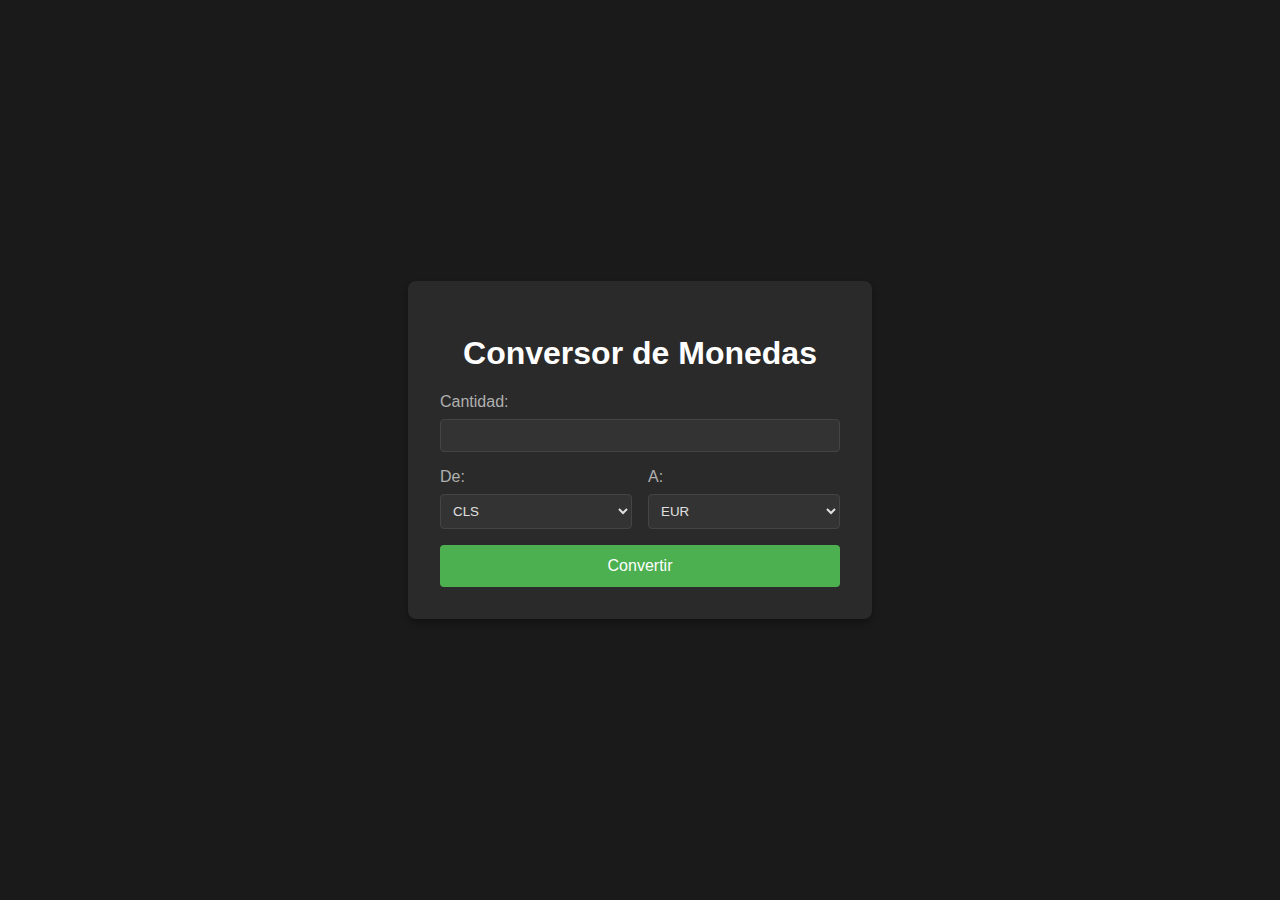
<file: assets/index.html>
<!DOCTYPE html>
<html lang="es">
  <head>
    <meta charset="UTF-8" />
    <meta name="viewport" content="width=device-width, initial-scale=1.0" />
    <title>Conversor de Monedas</title>
    <link rel="stylesheet" href="./css/style.css" />
  </head>
  <body>
    <div class="converter">
      <h1>Conversor de Monedas</h1>
      <form id="currency-form">
        <div class="input-group">
          <label for="amount">Cantidad:</label>
          <input
            type="number"
            id="amount"
            name="amount"
            required
            min="0"
            step="0.01"
          />
        </div>
        <div class="currency-selects">
          <div class="input-group">
            <label for="from-currency">De:</label>
            <select id="from-currency" name="from-currency" required>
              <option value="CLS">CLS</option>
            </select>
          </div>
          <div class="input-group">
            <label for="to-currency">A:</label>
            <select id="to-currency" name="to-currency" required>
              <option value="EUR">EUR</option>
              <option value="USD">USD</option>
            </select>
          </div>
        </div>
        <button type="submit">Convertir</button>
      </form>
      <div id="result"></div>
    </div>
    <script>
      document
        .getElementById("currency-form")
        .addEventListener("submit", function (e) {
          e.preventDefault();
          const amount = document.getElementById("amount").value;
          const fromCurrency = document.getElementById("from-currency").value;
          const toCurrency = document.getElementById("to-currency").value;
          // Aquí iría la lógica real de conversión, posiblemente utilizando una API
          // Por ahora, usaremos una conversión ficticia
          const convertedAmount = (amount * 0.85).toFixed(2);
          document.getElementById(
            "result"
          ).textContent = `${amount} ${fromCurrency} = ${convertedAmount} ${toCurrency}`;
        });
    </script>
  </body>
</html>
</file>
<file: assets/css/style.css>
body {
  font-family: Arial, sans-serif;
  display: flex;
  justify-content: center;
  align-items: center;
  height: 100vh;
  margin: 0;
  background-color: #1a1a1a;
  color: #e0e0e0;
}

.converter {
  background-color: #2a2a2a;
  padding: 2rem;
  border-radius: 8px;
  box-shadow: 0 4px 6px rgba(0, 0, 0, 0.3);
  width: 100%;
  max-width: 400px;
}

h1 {
  text-align: center;
  color: #ffffff;
}
h2 {
  text-align: center;
  color: #ffffff;
}

.input-group {
  margin-bottom: 1rem;
}

label {
  display: block;
  margin-bottom: 0.5rem;
  color: #b0b0b0;
}

input,
select {
  width: 100%;
  padding: 0.5rem;
  border: 1px solid #444;
  border-radius: 4px;
  box-sizing: border-box;
  background-color: #333;
  color: #e0e0e0;
}

.currency-selects {
  display: flex;
  gap: 1rem;
}

.currency-selects .input-group {
  flex: 1;
}

button {
  width: 100%;
  padding: 0.75rem;
  background-color: #4caf50;
  color: white;
  border: none;
  border-radius: 4px;
  cursor: pointer;
  font-size: 1rem;
  transition: background-color 0.3s ease;
}

button:hover {
  background-color: #45a049;
}

.result {
  margin-top: 1rem;
  text-align: center;
  font-size: 1.2rem;
  font-weight: bold;
  color: #4caf50;
}
</file>
